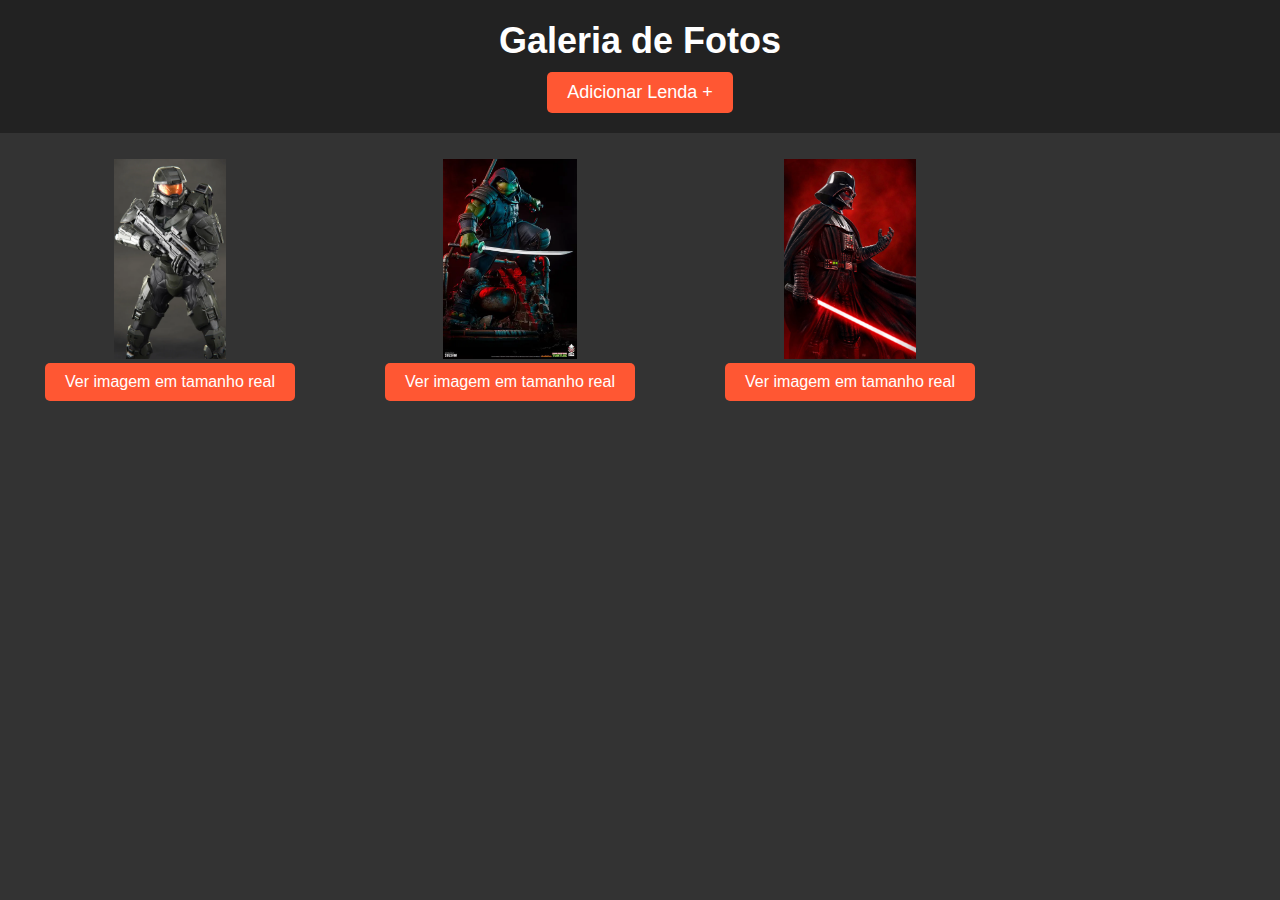
<file: index.html>
<!DOCTYPE html>
<html lang="pt-br">
<head>
    <meta charset="UTF-8">
    <meta name="viewport" content="width=device-width, initial-scale=1.0">
    <title>Galeria de fotos</title>
    <link rel="stylesheet" href="./estilo.css">
</head>
<body>
    <header>
        <h1>Galeria de Fotos</h1>
        <button type="button">Adicionar Lenda +</button>
    </header>
    <form>
        <h2>Inserir nova Lenda</h2>
        <input type="url" id="endereço-imagem-nova" required placeholder="url da imagem">
        <button type="submit">Adicionar</button>
        <button id="botão-cancelar" type="reset">Cancelar</button>
    </form>
    <ul>
        <li>
            <img src="./Master_Chief.webp">
        <div class="link-img">
            <a href="./Master_Chief.webp" title="Ver imagem em tamanho real" target="_blank">Ver imagem em tamanho real</a>
        </div>
        </li>

        <li>
            <img src="./Michelangelo_The-Last-Ronin.webp">
        <div class="link-img">
            <a href="./Michelangelo_The-Last-Ronin.webp" title="Ver imagem em tamanho real" target="_blank">Ver imagem em tamanho real</a>
        </div>
        </li>

        <li>
            <img src="Darth_Vader.jpg">
        <div class="link-img">
            <a href="Darth_Vader.jpg" title="Ver imagem em tamanho real" target="_blank">Ver imagem em tamanho real</a>
        </div>
        </li>
    </ul>


    <script src="https://code.jquery.com/jquery-3.7.1.min.js"></script>
    <script src="./main.js"></script>
</body>
</html>
</file>
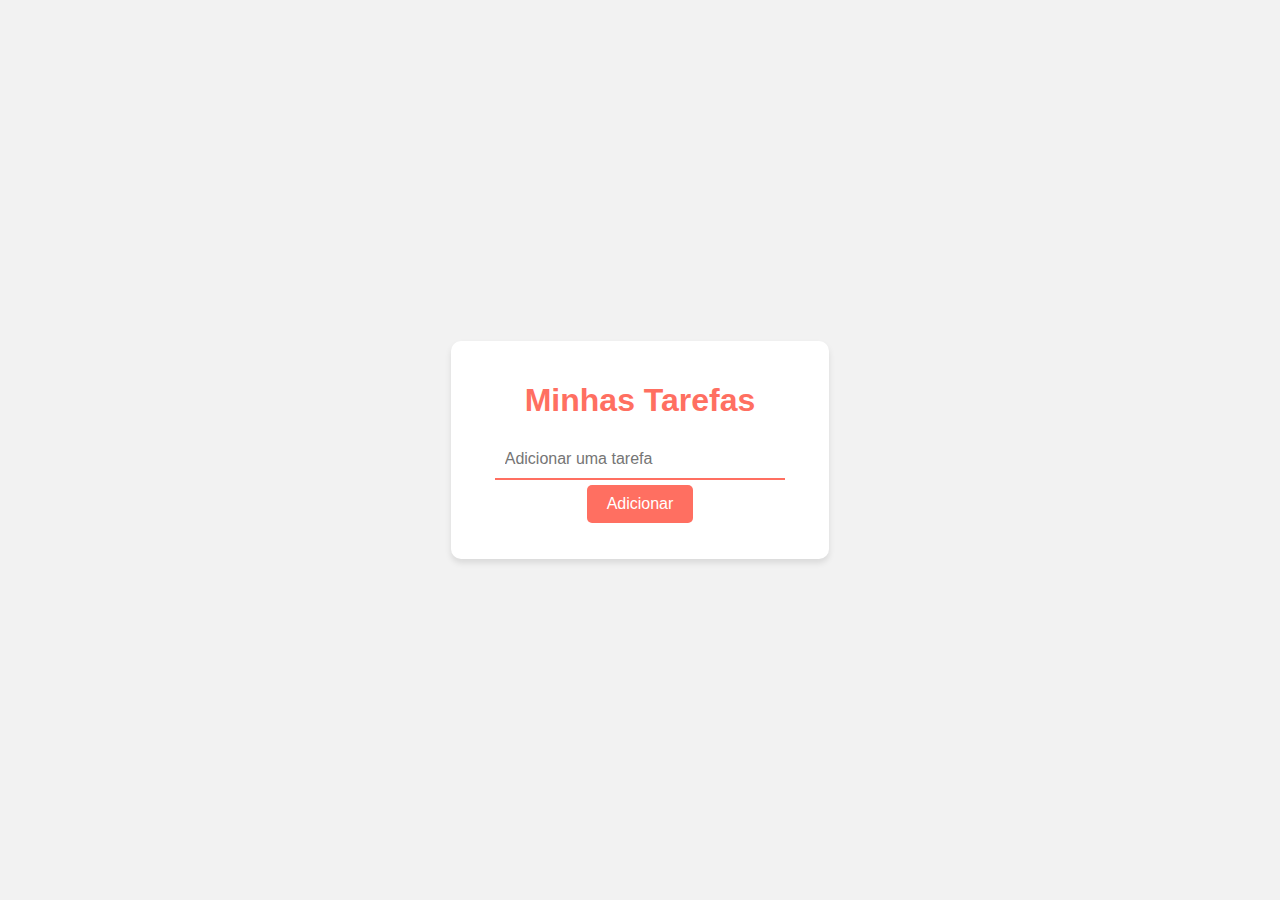
<file: EBAC-listaDeTarefas/index.html>
<!DOCTYPE html>
<html>
<head>
    <title>Lista de Tarefas</title>
    <link rel="stylesheet" href="./estilo.css">
</head>
<body>
    <div class="container">
        <h1>Minhas Tarefas</h1>
        <form id="task-form">
            <input type="text" id="task-input" placeholder="Adicionar uma tarefa">
            <button type="submit">Adicionar</button>
        </form>
        <ul id="task-list">
        </ul>
    </div>

    <script src="https://code.jquery.com/jquery-3.6.0.min.js"></script>
    <script src="/main.js"></script>
</body>
</html>
</file>
<file: estilo.css>
body {
    font-family: Arial, sans-serif;
    background-color: #333;
    color: #fff;
    margin: 0;
    padding: 0;
}

header {
    background-color: #222;
    text-align: center;
    padding: 20px;
}

h1 {
    font-size: 36px;
    margin: 0;
}

button {
    background-color: #FF5733;
    color: #fff;
    border: none;
    padding: 10px 20px;
    font-size: 18px;
    cursor: pointer;
    border-radius: 5px;
    margin-top: 10px;
}

button:hover {
    background-color: #FF4500;
}

form {
    background-color: #444;
    text-align: center;
    padding: 20px;
    display: none;
}

h2 {
    font-size: 24px;
    margin: 0;
}

input[type="url"] {
    width: 100%;
    padding: 10px;
    margin: 10px 0;
    border: none;
    border-radius: 5px;
}

input[type="url"]:focus {
    outline: none;
}

button[type="submit"] {
    background-color: #FF5733;
    color: #fff;
    border: none;
    padding: 10px 20px;
    font-size: 18px;
    cursor: pointer;
    border-radius: 5px;
    margin-top: 10px;
}

button[type="reset"] {
    background-color: #777;
    color: #fff;
    border: none;
    padding: 10px 20px;
    font-size: 18px;
    cursor: pointer;
    border-radius: 5px;
    margin-top: 10px;
}

button[type="submit"]:hover, button[type="reset"]:hover {
    background-color: #FF4500;
}

/* Estilos para a lista de imagens */
ul {
    display: flex;
    flex-wrap: wrap;
    padding: 0; /* Remova o preenchimento padrão da lista */
}

ul li {
    position: relative; /* Define posição relativa para o elemento pai */
    flex: 1;
    max-width: 25%;
    list-style: none;
    padding: 10px; 
    text-align: center;
}

/* Estilos para a lista de imagens */
ul {
    display: flex;
    flex-wrap: wrap;
    padding: 0; /* Remova o preenchimento padrão da lista */
}

ul li {
    flex: 1;
    max-width: 25%;
    list-style: none;
    padding: 10px; 
    text-align: center;
}

ul li img {
    max-width: 100%;
    height: auto; 
}

ul li img {
    max-width: 200px; 
    max-height: 200px; 
    width: auto; 
    height: auto; 
}


.link-img a {
    text-decoration: none; 
    background-color: #FF5733; 
    color: #fff;
    padding: 10px 20px;
    border-radius: 5px; 
    display: inline-block;
    transition: background-color 0.3s; 
}

.link-img a:hover {
    background-color: #FF4500;
}
</file>
<file: EBAC-listaDeTarefas/estilo.css>
body {
    background-color: #f2f2f2;
    font-family: 'Arial', sans-serif;
    margin: 0;
    display: flex;
    justify-content: center;
    align-items: center;
    height: 100vh;
}

.container {
    background-color: #fff;
    border-radius: 10px;
    padding: 20px;
    box-shadow: 0 4px 6px rgba(0, 0, 0, 0.1);
    text-align: center;
}

h1 {
    color: #ff6f61;
}

form {
    margin-top: 20px;
}

input[type="text"] {
    width: 80%;
    padding: 10px;
    border: none;
    border-bottom: 2px solid #ff6f61;
    font-size: 16px;
    outline: none;
}

button {
    background-color: #ff6f61;
    color: white;
    border: none;
    padding: 10px 20px;
    border-radius: 5px;
    font-size: 16px;
    cursor: pointer;
    margin-top: 5px;
}

button:hover {
    background-color: #ff5733;
}

ul {
    list-style: none;
    padding: 0;
}

li {
    padding: 10px 0;
    cursor: pointer;
    transition: 0.2s;
}

li.completed {
    text-decoration: line-through;
    color: #888888;
}

li:hover {
    background-color: #f9f9f9;
}
</file>
